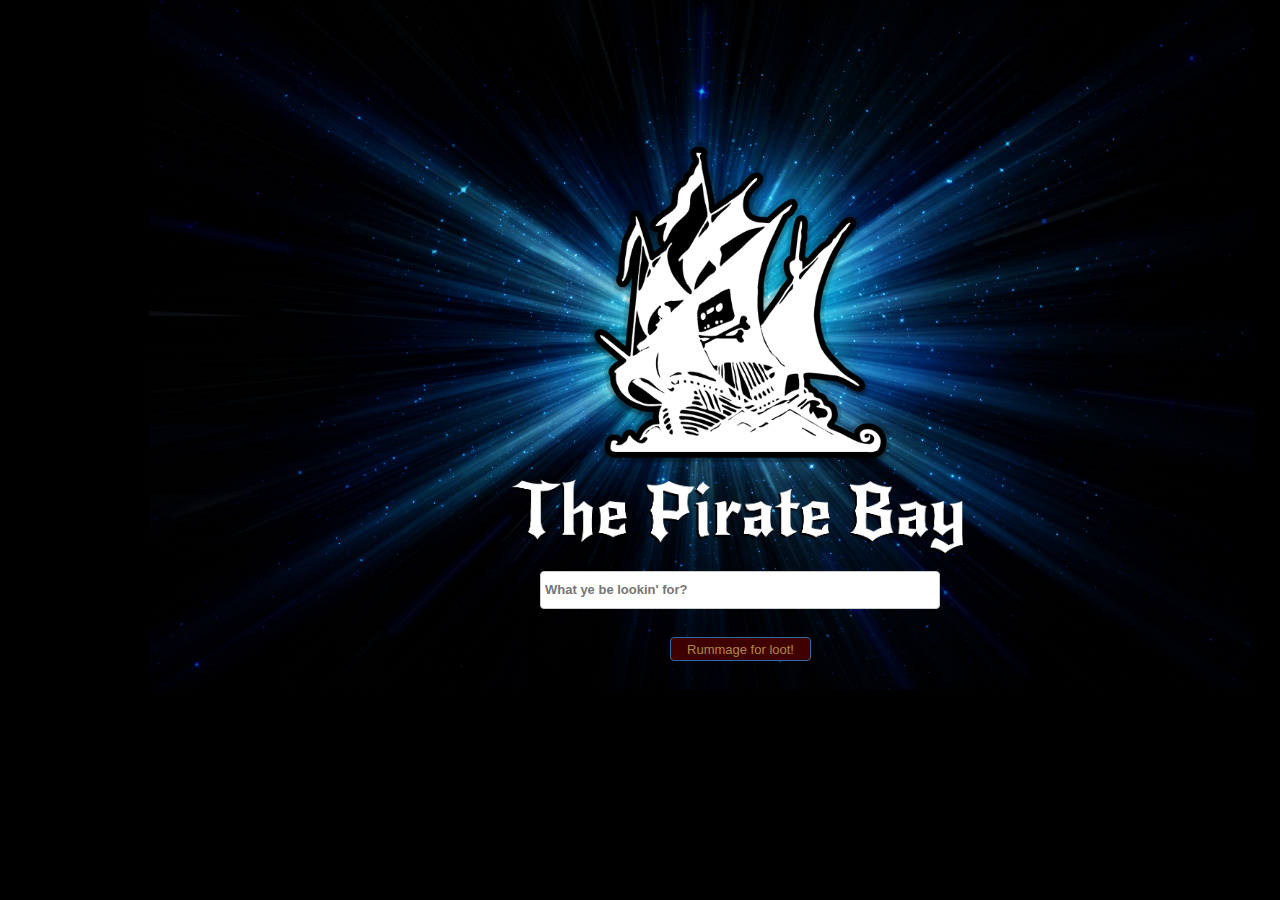
<file: index.html>
<!doctype html>
<html>
<head>
<meta charset="utf-8">
<title>Download music, movies, games, software! The Pirate Bay - The galaxy's most resilient BitTorrent site</title>
<meta name="description" content="Download music, movies, games, software and much more. The Pirate Bay is the galaxy's most resilient BitTorrent site.">
<meta name="keywords" content="mp3, avi, bittorrent, torrent, torrents, movies, music, games, applications, apps, download, upload, share, kopimi, magnets, magnet">
<meta name="generator" content="WYSIWYG Web Builder 14 - http://www.wysiwygwebbuilder.com">
<link href="tpbhome.css" rel="stylesheet">
<link href="index.css" rel="stylesheet">
</head>
<body>
<div id="wb_Image2" style="position:absolute;left:149px;top:0px;width:1104px;height:690px;z-index:2;">
<img src="images/4701820-light-image.jpg" id="Image2" alt=""></div>
<div id="wb_Image1" style="position:absolute;left:506px;top:68px;width:469px;height:469px;z-index:3;">
<img src="images/the-pirate-bay-wallpaper-13.jpg" id="Image1" alt=""></div>
<div id="wb_Image3" style="position:absolute;left:479px;top:437px;width:522px;height:224px;z-index:4;">
<img src="images/LogoMakr_8kycwU.png" id="Image3" alt=""></div>
<div id="wb_Form1" style="position:absolute;left:395px;top:492px;width:691px;height:368px;z-index:5;">
<form name="g" method="get" action="https://thepiratebay.org/s/" enctype="application/x-www-form-urlencoded" id="Form1">
<input type="submit" id="Button1" name="" value="Rummage for loot!" style="position:absolute;left:275px;top:145px;width:141px;height:24px;z-index:0;">
<input type="text" id="Editbox1" style="position:absolute;left:145px;top:79px;width:390px;height:28px;z-index:1;" name="q" value="" spellcheck="false" placeholder="What ye be lookin&#39; for?">
</form>
</div>
</body>
</html>
</file>
<file: tpbhome.css>
a
{
   color: #0000FF;
   text-decoration: underline;
}
a:visited
{
   color: #800080;
}
a:hover
{
   color: #0000FF;
   text-decoration: underline;
}
input
{
   -webkit-appearance: none;
}
h1, .h1
{
   font-family: Arial;
   font-weight: bold;
   font-size: 32px;
   text-decoration: none;
   color: #000000;
   background-color: transparent;
   margin: 0px 0px 0px 0px;
   padding: 0px 0px 0px 0px;
   display: inline;
}
h2, .h2
{
   font-family: Arial;
   font-weight: bold;
   font-size: 27px;
   text-decoration: none;
   color: #000000;
   background-color: transparent;
   margin: 0px 0px 0px 0px;
   padding: 0px 0px 0px 0px;
   display: inline;
}
h3, .h3
{
   font-family: Arial;
   font-weight: bold;
   font-size: 24px;
   text-decoration: none;
   color: #000000;
   background-color: transparent;
   margin: 0px 0px 0px 0px;
   padding: 0px 0px 0px 0px;
   display: inline;
}
h4, .h4
{
   font-family: Arial;
   font-weight: bold;
   font-size: 21px;
   font-style: italic;
   text-decoration: none;
   color: #000000;
   background-color: transparent;
   margin: 0px 0px 0px 0px;
   padding: 0px 0px 0px 0px;
   display: inline;
}
h5, .h5
{
   font-family: Arial;
   font-weight: bold;
   font-size: 19px;
   text-decoration: none;
   color: #000000;
   background-color: transparent;
   margin: 0px 0px 0px 0px;
   padding: 0px 0px 0px 0px;
   display: inline;
}
h6, .h6
{
   font-family: Arial;
   font-weight: bold;
   font-size: 16px;
   text-decoration: none;
   color: #000000;
   background-color: transparent;
   margin: 0px 0px 0px 0px;
   padding: 0px 0px 0px 0px;
   display: inline;
}
.CustomStyle
{
   font-family: "Courier New";
   font-weight: bold;
   font-size: 16px;
   text-decoration: none;
   color: #2E74B5;
   background-color: transparent;
}
</file>
<file: index.css>
body
{
   background-color: #000000;
   color: #000000;
   font-family: Arial;
   font-weight: normal;
   font-size: 13px;
   line-height: 1.1875;
   margin: 0;
   padding: 0;
}
#Image2
{
   border: 0px solid #000000;
   padding: 0;
   margin: 0;
   left: 0;
   top: 0;
   width: 100%;
   height: 100%;
}
#Image1
{
   border: 0px solid #000000;
   padding: 0;
   margin: 0;
   left: 0;
   top: 0;
   width: 100%;
   height: 100%;
}
#Image3
{
   border: 0px solid #000000;
   padding: 0;
   margin: 0;
   left: 0;
   top: 0;
   width: 100%;
   height: 100%;
}
#wb_Form1
{
   background-color: transparent;
   background-image: none;
   border: 0px solid #CCCCCC;
}
#Button1
{
   border: 1px solid #2E6DA4;
   border-radius: 4px;
   background-color: #400000;
   background-image: none;
   color: #AE8944;
   font-family: Arial;
   font-weight: normal;
   font-size: 13px;
   margin: 0;
}
#Editbox1
{
   border: 1px solid #CCCCCC;
   border-radius: 4px;
   background-color: #FFFFFF;
   background-image: none;
   color :#555555;
   font-family: Arial;
   font-weight: bold;
   font-size: 13px;
   line-height: 28px;
   padding: 4px 4px 4px 4px;
   margin: 0;
   text-align: left;
   vertical-align: middle;
}
#Editbox1:focus
{
   border-color: #66AFE9;
   box-shadow: inset 0px 1px 1px rgba(0,0,0,0.075), 0px 0px 8px rgba(102,175,233,0.60);
   outline: 0;
}
</file>
